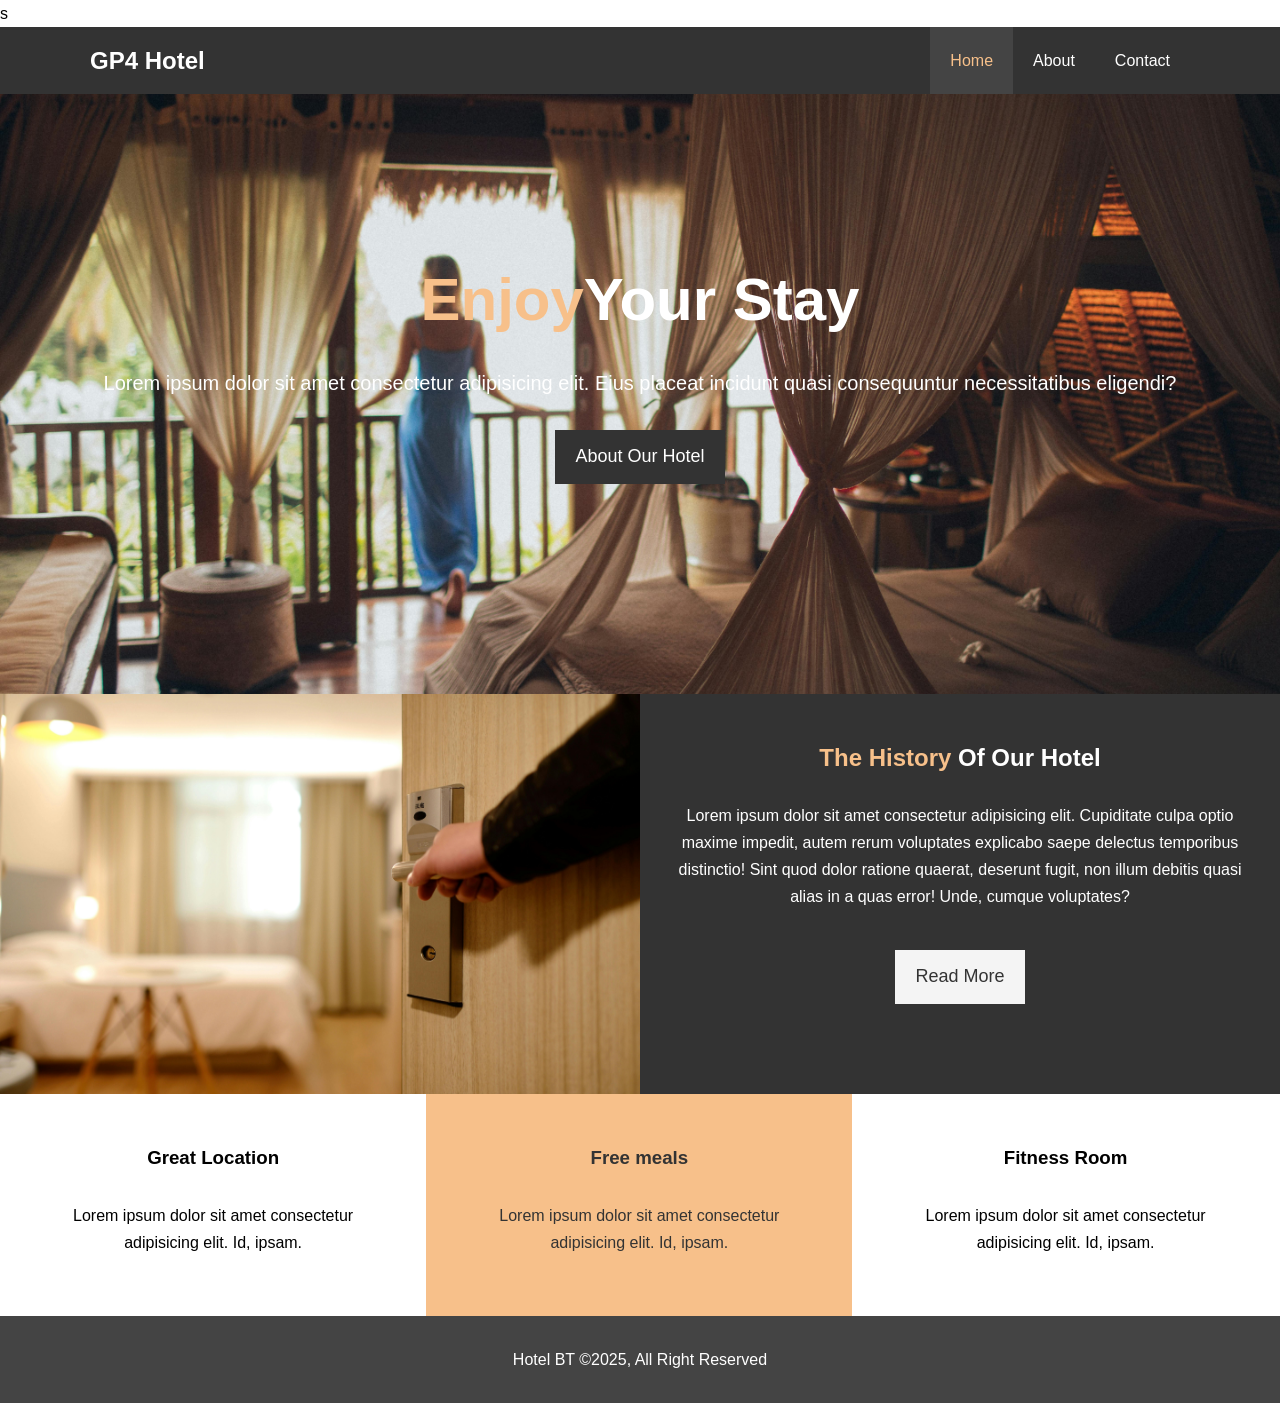
<file: index.html>
s<!DOCTYPE html>
<html lang="en">
<head>
  <meta charset="UTF-8">
  <meta http-equiv="X-UA-Compatible" content="IE=edge">
  <meta name="description   " content="width=device-width, initial-scale=1.0">
 <link rel="stylesheet" href="css/style.css">
  <title>Ausu visitors Hotel | welcome</title>
</head>
<body>
 <header>
 <nav id="navbar">
  <div class="container">
  <h1 class="logo"><a href="index.html">GP4 Hotel</a> </h1>
<ul>
  <li><a class="current" href="index.html" >Home</a></li>
  <li><a href="about.html">About</a></li>
  <li><a href="contact.html">Contact</a></li>


</ul>
</div>
 </nav>
 
 <div id="showcase">
  <div class="container">
    <div class="showcase-content">
      <h1><span class="text-primary">Enjoy</span>Your Stay</h1>
      <p class="lead">Lorem ipsum dolor sit amet consectetur adipisicing elit. Eius placeat incidunt quasi consequuntur necessitatibus eligendi?</p>
      <a class="btn" href="about.html">About Our Hotel</a>
    </div>
  </div>
 </div>
 </header>

  <section id="home-info" class="bg-dark"> 
    <div class="info-img"></div>
    <div class="info-content">
      <h2><span class="text-primary">The History</span> Of Our Hotel</h2>
      <p>Lorem ipsum dolor sit amet consectetur adipisicing elit. Cupiditate culpa optio maxime impedit, autem rerum voluptates explicabo saepe delectus temporibus distinctio! Sint quod dolor ratione quaerat, deserunt fugit, non illum debitis quasi alias in a quas error! Unde, cumque voluptates?</p>
      <a href="about.html" class=" btn btn-light">Read More</a>
    </div>
  </section>

  <section class="features">
    <div class="box bg-light"> 
      <h3>  Great Location</h3>
      <p>Lorem ipsum dolor sit amet consectetur adipisicing elit. Id, ipsam.</p>
       

    </div>
    <div class="box bg-primary ">
      <h3>Free meals</h3>
      <p>Lorem ipsum dolor sit amet consectetur adipisicing elit. Id, ipsam.</p>
    </div>
    <div class="box bg-light">
      <h3> Fitness Room</h3>
      <p>Lorem ipsum dolor sit amet consectetur adipisicing elit. Id, ipsam.</p>
    </div>
  </section>
  <div class="clr"></div>
  <footer id="main-footer">
    <p>Hotel BT &copy;2025, All Right Reserved</p>

  </footer>
</body>
</html>
</file>
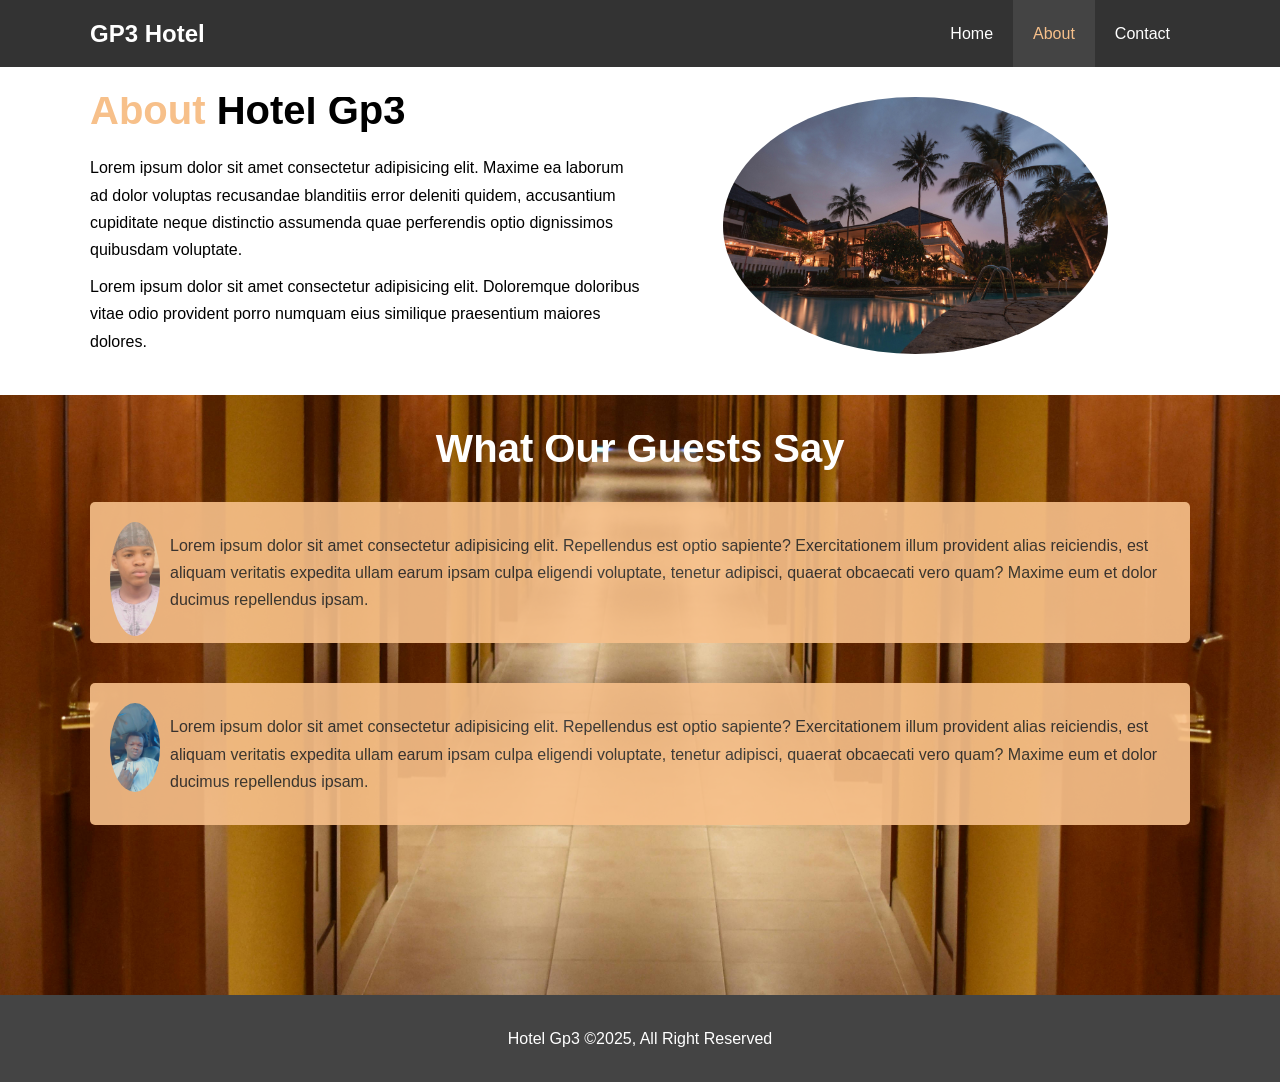
<file: about.html>
<!DOCTYPE html>
<html lang="en">
<head>
  <meta charset="UTF-8">
  <meta http-equiv="X-UA-Compatible" content="IE=edge">
  <meta name="describtion" content="width=device-width, initial-scale=1.0">
 <link rel="stylesheet" href="css/style.css">
  <title>Hotel | About</title>
</head>
<body>
 <header>
 <nav id="navbar">
  <div class="container">
  <h1 class="logo"><a href="index.html">GP3 Hotel</a> </h1>
<ul>
  <li><a href="index.html" >Home</a></li>
  <li><a class="current" href="about.html">About</a></li>
  <li><a href="contact.html">Contact</a></li>


</ul>
</div>
 </nav>
 </header>
<section id="about-info" class="bg-light py-3 " >
  <div class="container">
    <div class="info-left">
      <h1 class="l-heading"><span class="text-primary">About</span> Hotel Gp3</h1>
      <p>Lorem ipsum dolor sit amet consectetur adipisicing elit. Maxime ea laborum ad dolor voluptas recusandae blanditiis error deleniti quidem, accusantium cupiditate neque distinctio assumenda quae perferendis optio dignissimos quibusdam voluptate.</p>
      <p>Lorem ipsum dolor sit amet consectetur adipisicing elit. Doloremque doloribus vitae odio provident porro numquam eius similique praesentium maiores dolores.</p>
    </div>
    <div class="info-right">
      <img src="./img/pexels-pixabay-258154.jpg" alt="hotel">

    </div>
  </div>
</section>
<div class="clr"></div>

<section id="testimonials" class="py-3">
  <div class="container">
    <h2 class="l-heading">What Our Guests Say</h2>
    <div class="testimonial bg-primary">
      <img src="./img/IMG-20250520-WA0008.jpg">
      <p>Lorem ipsum dolor sit amet consectetur adipisicing elit. Repellendus est optio sapiente? Exercitationem illum provident alias reiciendis, est aliquam veritatis expedita ullam earum ipsam culpa eligendi voluptate, tenetur adipisci, quaerat obcaecati vero quam? Maxime eum et dolor ducimus repellendus ipsam.</p>
    </div>
    <div class="testimonial bg-primary">
      <img src="./img/IMG-20250520-WA0006.jpg">
      <p>Lorem ipsum dolor sit amet consectetur adipisicing elit. Repellendus est optio sapiente? Exercitationem illum provident alias reiciendis, est aliquam veritatis expedita ullam earum ipsam culpa eligendi voluptate, tenetur adipisci, quaerat obcaecati vero quam? Maxime eum et dolor ducimus repellendus ipsam.</p>
    </div>
  </div>
  </div>
</section>
  
  <footer id="main-footer">
    <p>Hotel Gp3 &copy;2025, All Right Reserved</p>

  </footer>
</body>
</html>
</file>
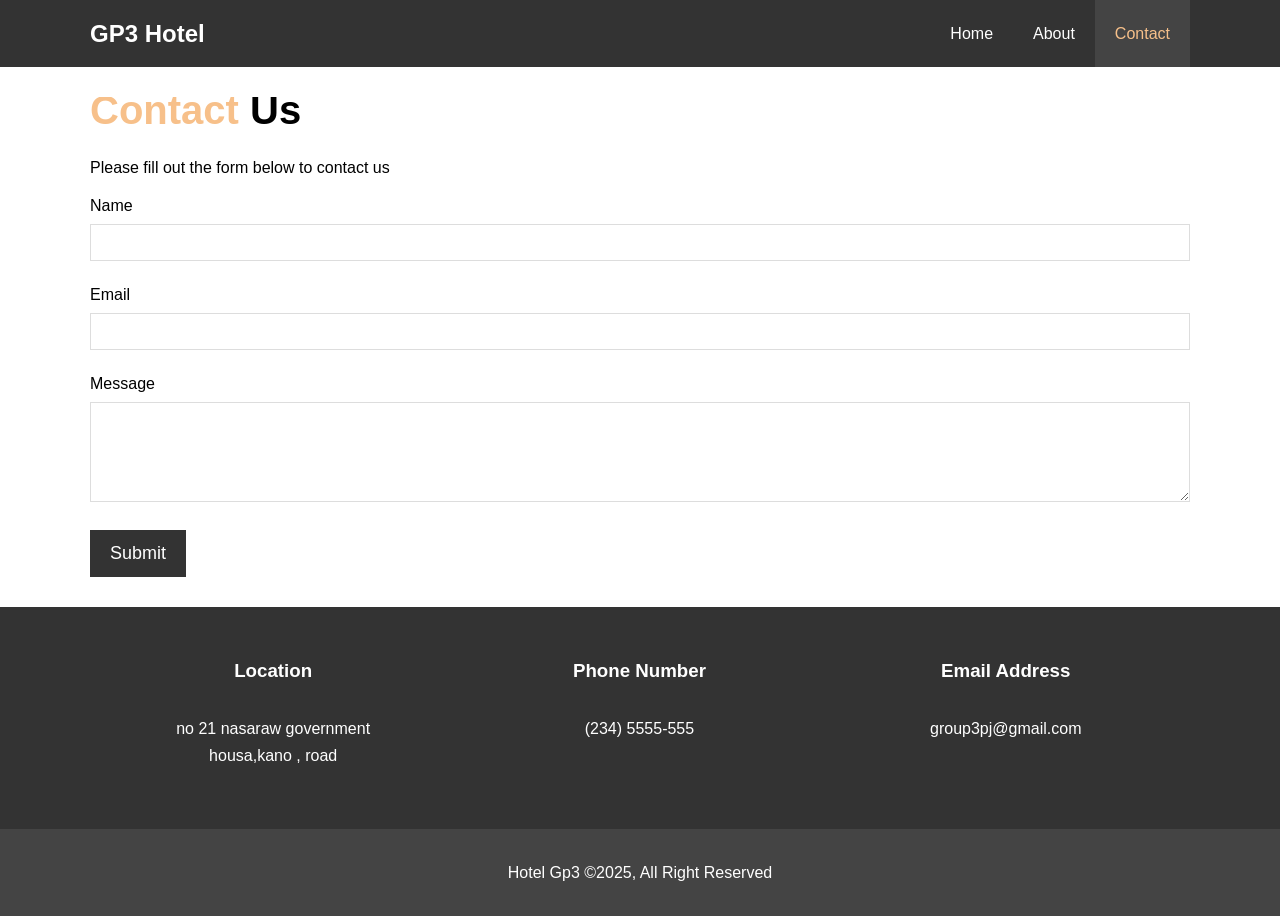
<file: contact.html>
<!DOCTYPE html>
<html lang="en">
<head>
  <meta charset="UTF-8">
  <meta http-equiv="X-UA-Compatible" content="IE=edge">
  <meta name="describtion" content="width=device-width, initial-scale=1.0">
 <link rel="stylesheet" href="css/style.css">
  <title>Hotel | contact</title>
</head>
<body>
 <header>
 <nav id="navbar">
  <div class="container">
  <h1 class="logo"><a href="index.html">GP3 Hotel</a> </h1>
<ul>
  <li><a href="index.html" >Home</a></li>
  <li><a  href="about.html">About</a></li>
  <li><a class="current"href="contact.html">Contact</a></li>


</ul>
</div>
 </nav>
 </header>
 <section id="contact-form" class="py-3">
  <div class="container">
    <h1 class="l-heading"><span class="text-primary">Contact</span> Us</h1>
    <p>Please fill out the form below to contact us</p>
    <form action="process.php">
      <div class="form-group">  
        <label for="name">Name</label>
        <input type="text" name="name" id="name">
      </div>
      <div class="form-group"> 
        <label for="email">Email</label>
        <input type="email" name="email" id="email">
      </div>
      <div class="form-group"> 
        <label for="message">Message</label>
        <textarea name="message" id="message"></textarea>
      </div>
      <button type="submit" class="btn">Submit</button>
    </form>
  </div>
 </section>
 <section id="contact-info" class="bg-dark">
  <div class="container">
    <div class="box bg-light">
      <h3>Location</h3>
      <p>no 21 nasaraw government housa,kano , road</p>
       

    </div>
    <div class="box ">
      <h3>Phone Number</h3>
      <p>(234) 5555-555</p>
    </div>
    <div class="box">
      <h3> Email Address</h3>
      <p>group3pj@gmail.com</p>
    </div>
  </div>
 </section>
  <footer id="main-footer">
    <p>Hotel Gp3 &copy;2025, All Right Reserved</p>

  </footer>
</body>
</html>
</file>
<file: css/style.css>
*{
  margin: 0;
  padding: 0;
  box-sizing: border-box;
}
html,body{
  font-family: 'Segoe UI', Tahoma, Geneva, Verdana, sans-serif;
  line-height: 1.7em;

}
a{
  color: #333;
  text-decoration: none;
}
h1,h2,h3{
  padding-bottom: 20px;
}
p{
  margin: 10px 0;
}
.container{
  margin: auto;
  max-width: 1100px;
  overflow: auto;
  padding: o 20px;

}
.text-primary{
  color: #f7c08a;

}
.lead{
  font-size: 20px;
}
.btn{
  display: inline-block;
  font-size: 18px;
  color: #fff;
  background: #333;
  padding: 13px 20px;
  border: none;
  cursor: pointer;
}
.btn:hover{
 background: #f7c08a;
 color: #333;
}
.btn-light{
  background: #f4f4f4;
  color:#333 ;
}
.bg-dark{
  background: #333;
  color:#fff ;
}
.bg-ligth{
  background: #f4f4f4;
  color: #333;
}
.bg-primary{
  background:#f7c08a;
  color: #333;
}
.py-1{padding: 10px 0;}
.py-2{padding: 20px 0;}
.py-3{padding: 30px 0;}
.clr{
  clear:both ;
}
.l-heading{
  font-size: 40px;
}
#navbar{
  background: #333;
  color: #fff;
  overflow: auto;
}
#navbar a {
  color: #fff;
}
#navbar h1{
  float: left;
  padding-top: 20px;
}
#navbar ul{
   list-style: none;
   float: right;
  }
#navbar ul li{
  float: left;
 
}
#navbar ul li a{
  display: block;
  padding: 20px;
  text-align: center;
}
#navbar ui li a:hover,
#navbar ul li a.current{
  background: #444;
  color: #f7c08a;
}
#showcase{
  background: url('../img/pexels-elina-sazonova-1838554.jpg') no-repeat center center/cover;
  height: 600px;
}
#showcase .showcase-content{
  color: #fff;
  text-align: center;
  padding-top: 170px;
}
#showcase .showcase-content h1{
font-size: 60px;
line-height: 1.2em;
}
#showcase .showcase-content p{
  padding-bottom: 20px;
  line-height: 1.7em;
}
#home-info{
  height: 400px;
}
#home-info .info-img{
  float: left;
  width: 50%;
  background: url('../img/pexels-pixabay-271639.jpg') no-repeat center center/cover;
  min-height: 100%;

}
#home-info .info-content{ 
  float: right;
  width: 50%;
  height: 100%;
  text-align: center;
  padding: 50px 30px;
  overflow: hidden;
}
#home-info .info-content p{
  padding-bottom: 30px;
}
.box{
  float: left;
  width: 33.3%;
  padding: 50px;
  text-align: center;

}
.box i{
  margin-bottom: 10px;

}
#about-info .info-right{
  float: right;
  width: 50%;
  min-height: 100%;
}
#about-info .info-right img{
  display: block;
  margin: auto;
  width: 70%;
  border-radius: 50%;
}
#about-info .info-left{
  float: left;
  width: 50%;
  min-height: 100%;
}
#testimonials{
  height: 600px;
  background:url('../img/pexels-pixabay-277572.jpg') no-repeat center center/cover ;
  padding-top: 40px;

}
#testimonials h2{
  color: #fff;
  text-align: center;
  padding-bottom: 40px;
}
#testimonials .testimonial img{
  width: 50px;
  float: left;
  margin-right: 10px;
  border-radius: 100%;
}
#testimonials .testimonial{
  padding: 20px;
  margin-bottom: 40px;
  border-radius: 5px;  
  opacity: 0.9;

} 
#contact-form .form-group{
  margin-bottom: 20px;
}
#contact-form label{
  display: block;
  margin-bottom: 5px; 
}
#contact-form input,
#contact-form textarea{
  width: 100%;
  padding: 10px;
  border:1px #ddd solid ;
}
#contact-form textarea{
  height: 100px;
}
#contact-form input:focus,
#contact-form textarea:focus{
outline: none;
border-color: #f7c08a;
}

#main-footer{
  text-align: center;
  background: #444;
  color:#fff;
  padding: 20px;

}
</file>
